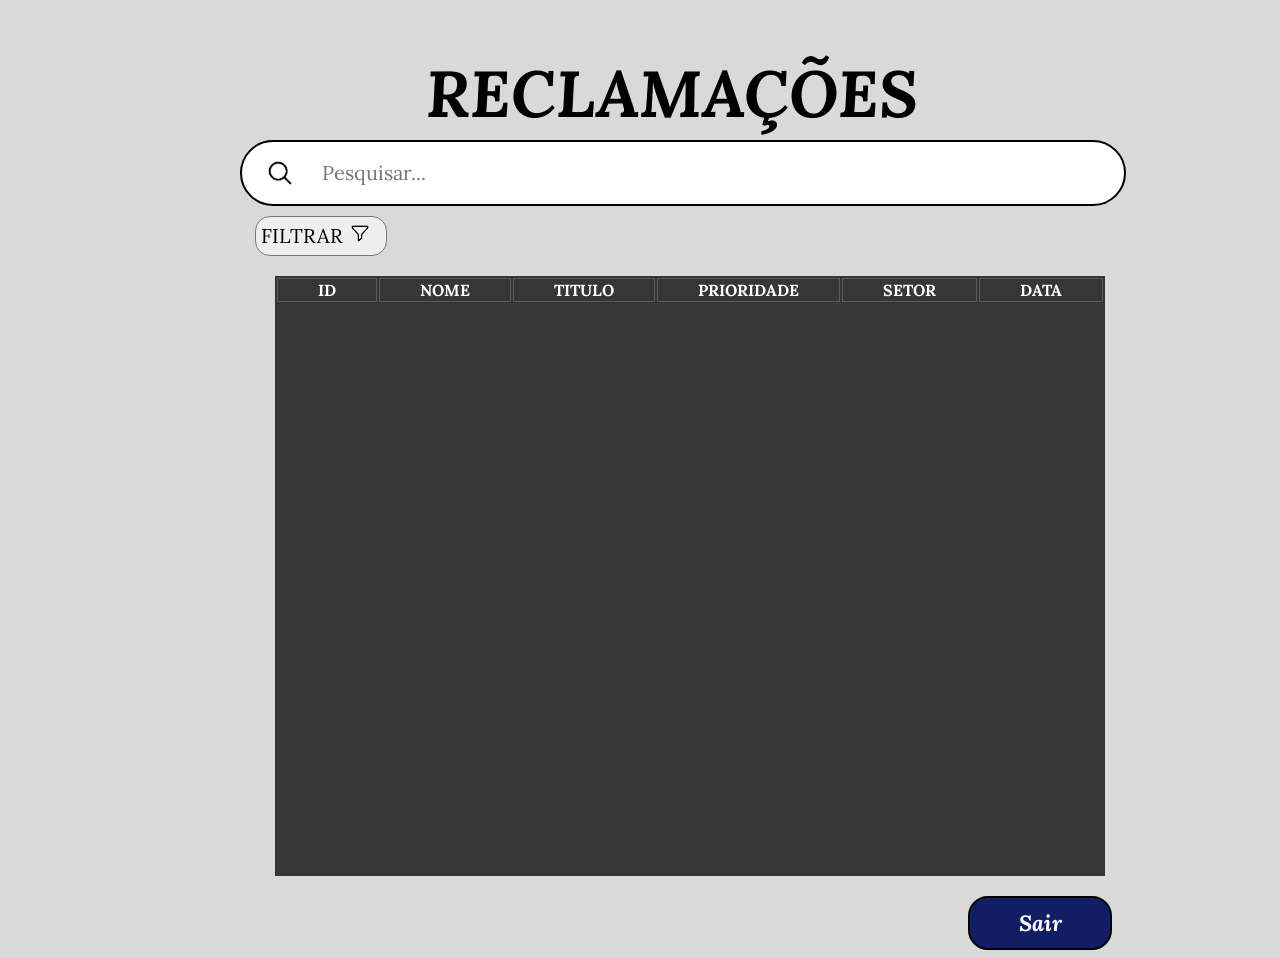
<file: Html/Formulario.html>
<!doctype html>
<html lang="pt-br">
  <head>
    <meta charset="UTF-8" />
    <meta name="viewport" content="width=device-width, initial-scale=1.0" />
    <title>Formulario FaleFacil</title>
<link rel="preconnect" href="https://fonts.googleapis.com">
<link rel="preconnect" href="https://fonts.gstatic.com" crossorigin>
<link href="https://fonts.googleapis.com/css2?family=Lora:ital,wght@0,400..700;1,400..700&display=swap" rel="stylesheet">
    <link rel="stylesheet" href="../Css/StyleFormulario.css" />
    <script src="../JS/Formulario.js"></script>
  </head>
  <body>
    <header class="Container_pes">
      <h1>RECLAMAÇÕES</h1>
      <div id="iconPesquisa">
        <img src="../imgs/IconPesquisa.png" alt="" />
        <input id="pesquisa" type="text" placeholder="Pesquisar..." />
      </div>
      <nav id="filtroBox">
        <img src="../imgs/FiltroIcon.png" id="Filtroicon" alt="" />
        <select required class="box_fil">
          <option disabled selected hidden>FILTRAR</option>
          <option value="resolvida">Resolvida</option>
          <option value="pendente">Pendente</option>
          <option value="nao_resolvida">Não Resolvida</option>
          <option value="recentes">Recentes</option>
          <option value="antigas">Antigas</option>
        </select>
      </nav>
    </header>
    <header class="box_table">
      <div class="table_box">
      <table class="table_recl">
        <tr>
          <th>ID</th>
          <th>NOME</th>
          <th>TITULO</th>
          <th>PRIORIDADE</th>
          <th>SETOR</th>
          <th>DATA</th>

        </tr>
      </table>        
      </div>
    </header>
    <div id="box_sair">
    <a href="#" id="but_sair">Sair</a>      
    </div>

  </body>
</html>
</file>
<file: Css/StyleFormulario.css>
* {
  font-family: "Lora", serif;
}
body{
    background-color: #D9D9D9;
}
h1{
    margin-left: 5%;
    margin-bottom: 5px;
    color: black;
    font-style: italic;
    font-size: 65px;

}
.Container_pes {
  display: flex;
  align-items: center;
  justify-content: center;
  flex-direction: column;
}
#pesquisa {
  width: 800px;
  height: 60px;
  border-radius: 50px;
  font-size: 20px;
  padding-left: 80px;
  border: black 2px solid;
}
#iconPesquisa {
  position: relative;
  width: 800px;
}
#iconPesquisa img {
  position: absolute;
  left: 25px;
  top: 50%;
  transform: translateY(-50%);

  width: 30px;
  height: 30px;
}
#filtroBox {
    margin-right: 650px;
    position: relative;
    width: 120px;
}
.box_fil {
    appearance: none;
    -webkit-appearance: none;
    -moz-appearance: none;

    width: 110%;
    height: 40px;
    border-radius: 15px;
    font-size: 20px;


    margin-top: 10px;
    padding-left: 5px; 
    padding-right: 20px; 
}
#Filtroicon {
    position: absolute;
    left: 95px;
    top: 55%;
    transform: translateY(-50%);
    
    width: 20px;
    height: 20px;
}
#but_sair{
  display: flex;
  justify-content: center;
  align-items: center;

    height: 50px;
    width: 140px;
    border-radius: 20px;
    font-weight: bold;
    font-style: italic;
    font-size: 22px;
    text-decoration: none;

    color: white;
    border: black 2px solid;
    background-color: #111E64;
}
#box_sair{
  display: flex;
  justify-content: center;
  align-items: center;
  margin-top: 20px;
  margin-left: 800px;
}
.box_table{
  display: flex;
  justify-content: center;
  align-items: center;
  margin-top: 20px;
  margin-left: 100px;
}
.box_table th{
  padding-right: 40px;
  padding-left: 40px;
  color: white;
  border: #5B5B5B 1px solid;
  background-color: #363636;
}
.table_box{
    background-color: #363636;
    height: 600px;
}
</file>
